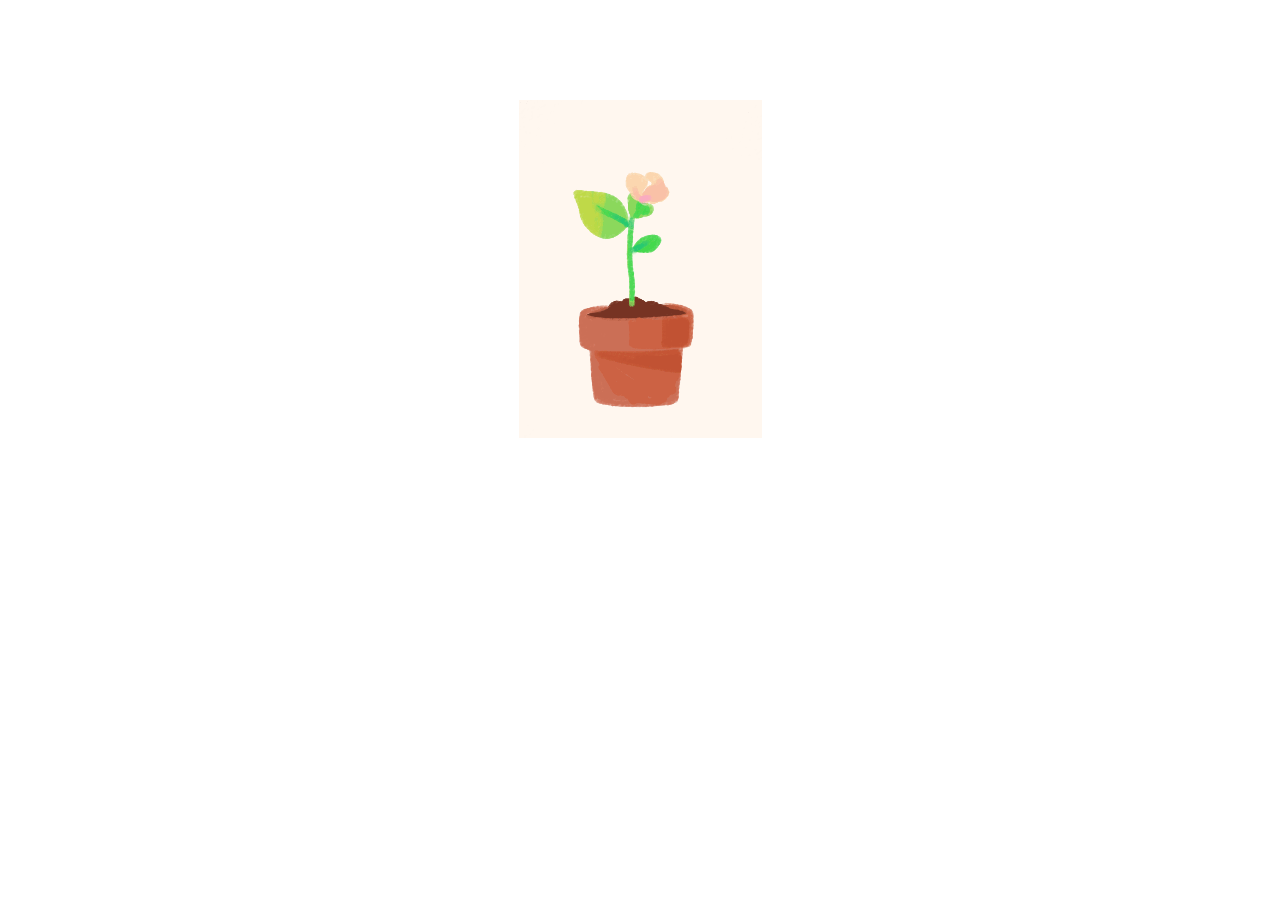
<file: index.html>
<!DOCTYPE html>
<html lang="en">
<head>
    <meta charset="UTF-8">
    <meta name="viewport" content="width=device-width, initial-scale=1.0">
    <link rel="stylesheet" href="flower.css">
    <title>💓💓💓</title>
</head>
<body>
   <!-- <div> -->
        <img  src="flower-gif.gif">
    <!-- </div> -->
</body>
</html>
</file>
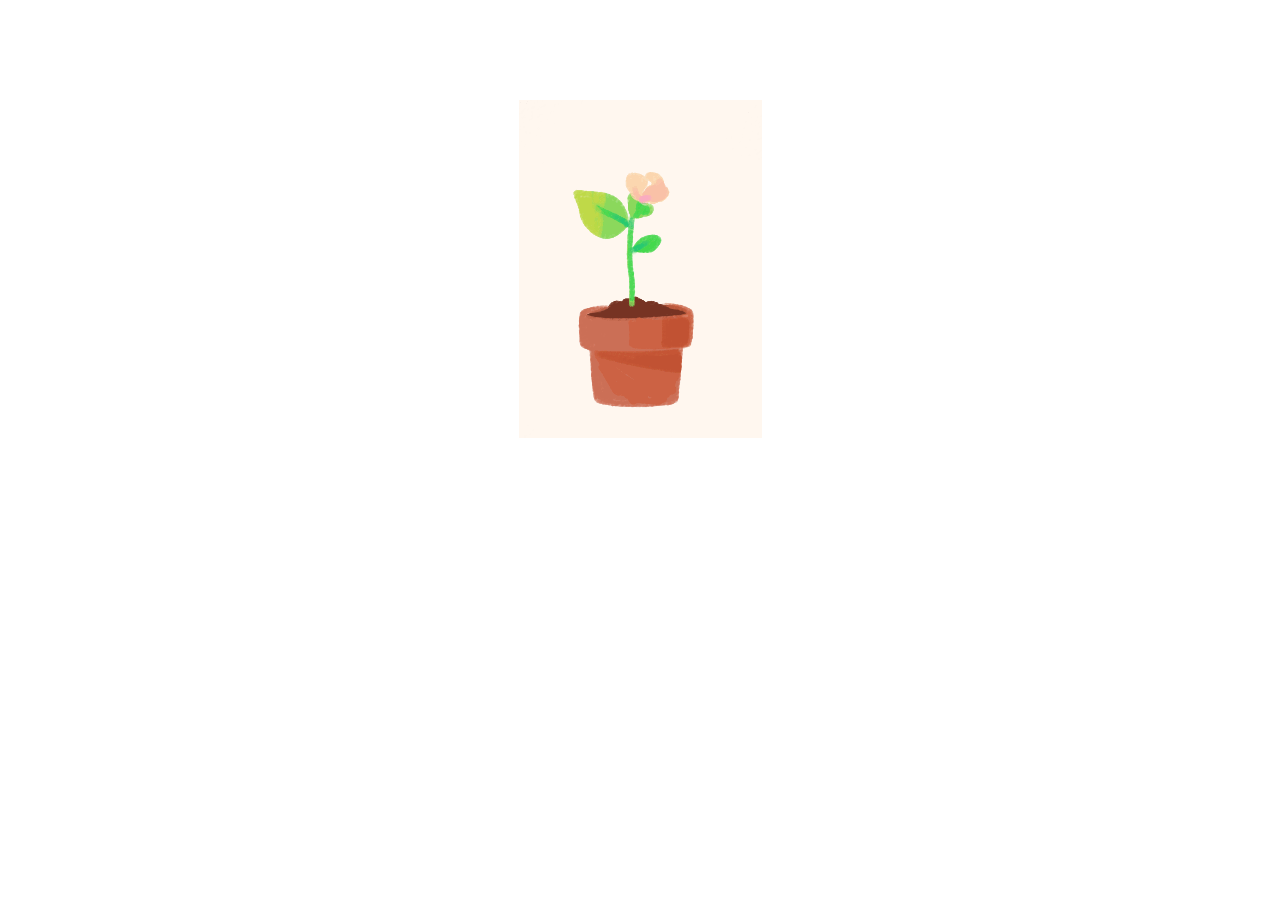
<file: flower.html>
<!DOCTYPE html>
<html lang="en">
<head>
    <meta charset="UTF-8">
    <meta name="viewport" content="width=device-width, initial-scale=1.0">
    <link rel="stylesheet" href="flower.css">
    <title>💓💓💓</title>
</head>
<body>
   <!-- <div> -->
        <img  src="flower-gif.gif">
    <!-- </div> -->
</body>
</html>
</file>
<file: flower.css>
img{
    display: block;
    margin: auto;
    margin-top: 100px;
}


/* img {

    margin-left: auto;
    margin-right: auto;
    width: 40%;
  } */
</file>
